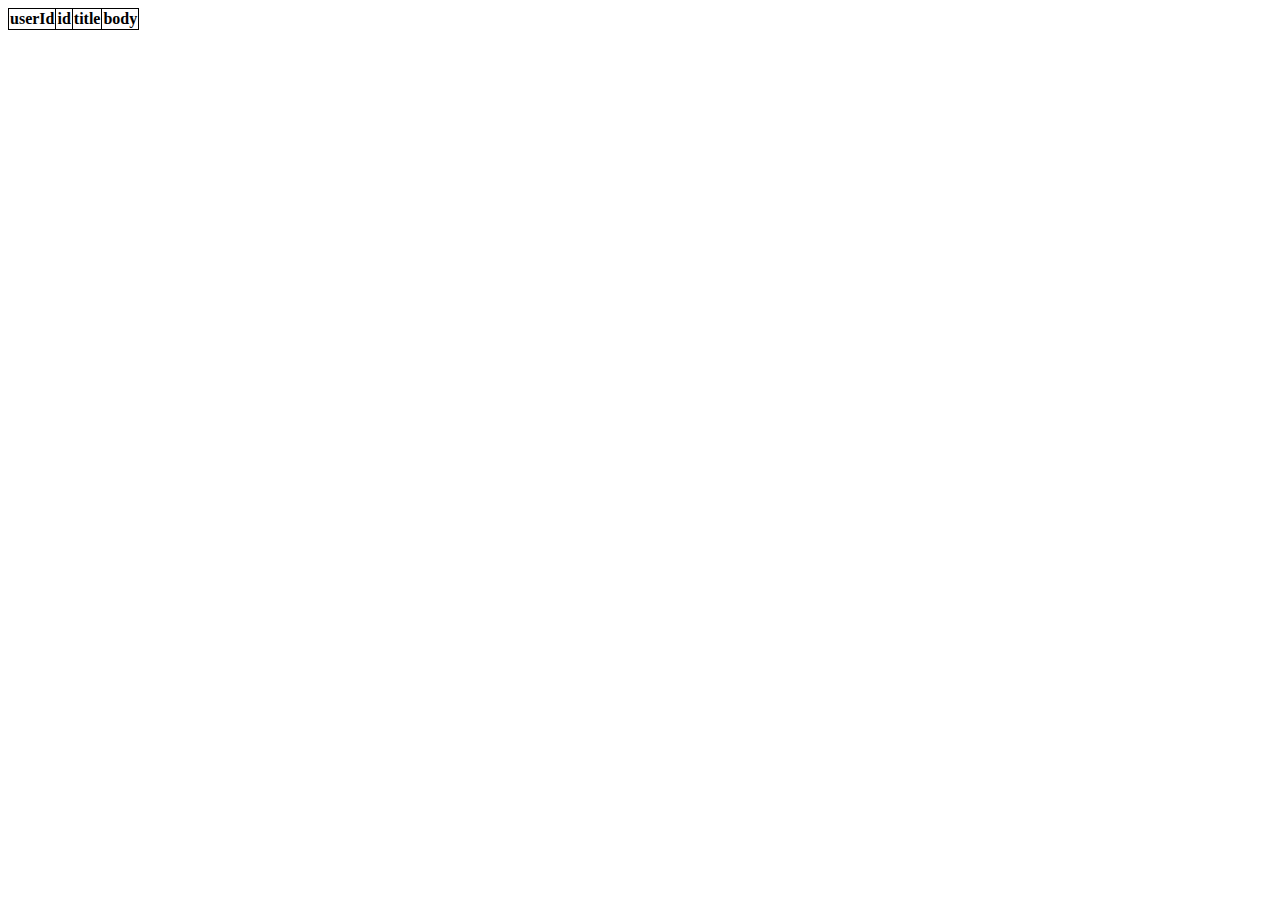
<file: Promises/index.html>
<!DOCTYPE html>
<html lang="en">
<head>
    <meta charset="UTF-8">
    <meta http-equiv="X-UA-Compatible" content="IE=edge">
    <meta name="viewport" content="width=device-width, initial-scale=1.0">
    <title>promises</title>
    <style>
        table,td,tr,th{
            border: 1px solid black;
            border-collapse: collapse;
        }
    </style>
</head>
<body>
    <table>
        <tr>
            <th>userId</th>
            <th>id</th>
            <th>title</th>
            <th>body</th>
        </tr>
        <tbody id="table_body"></tbody>
    </table>
    
    <script src="promises.js"></script>
</body>
</html>
</file>
